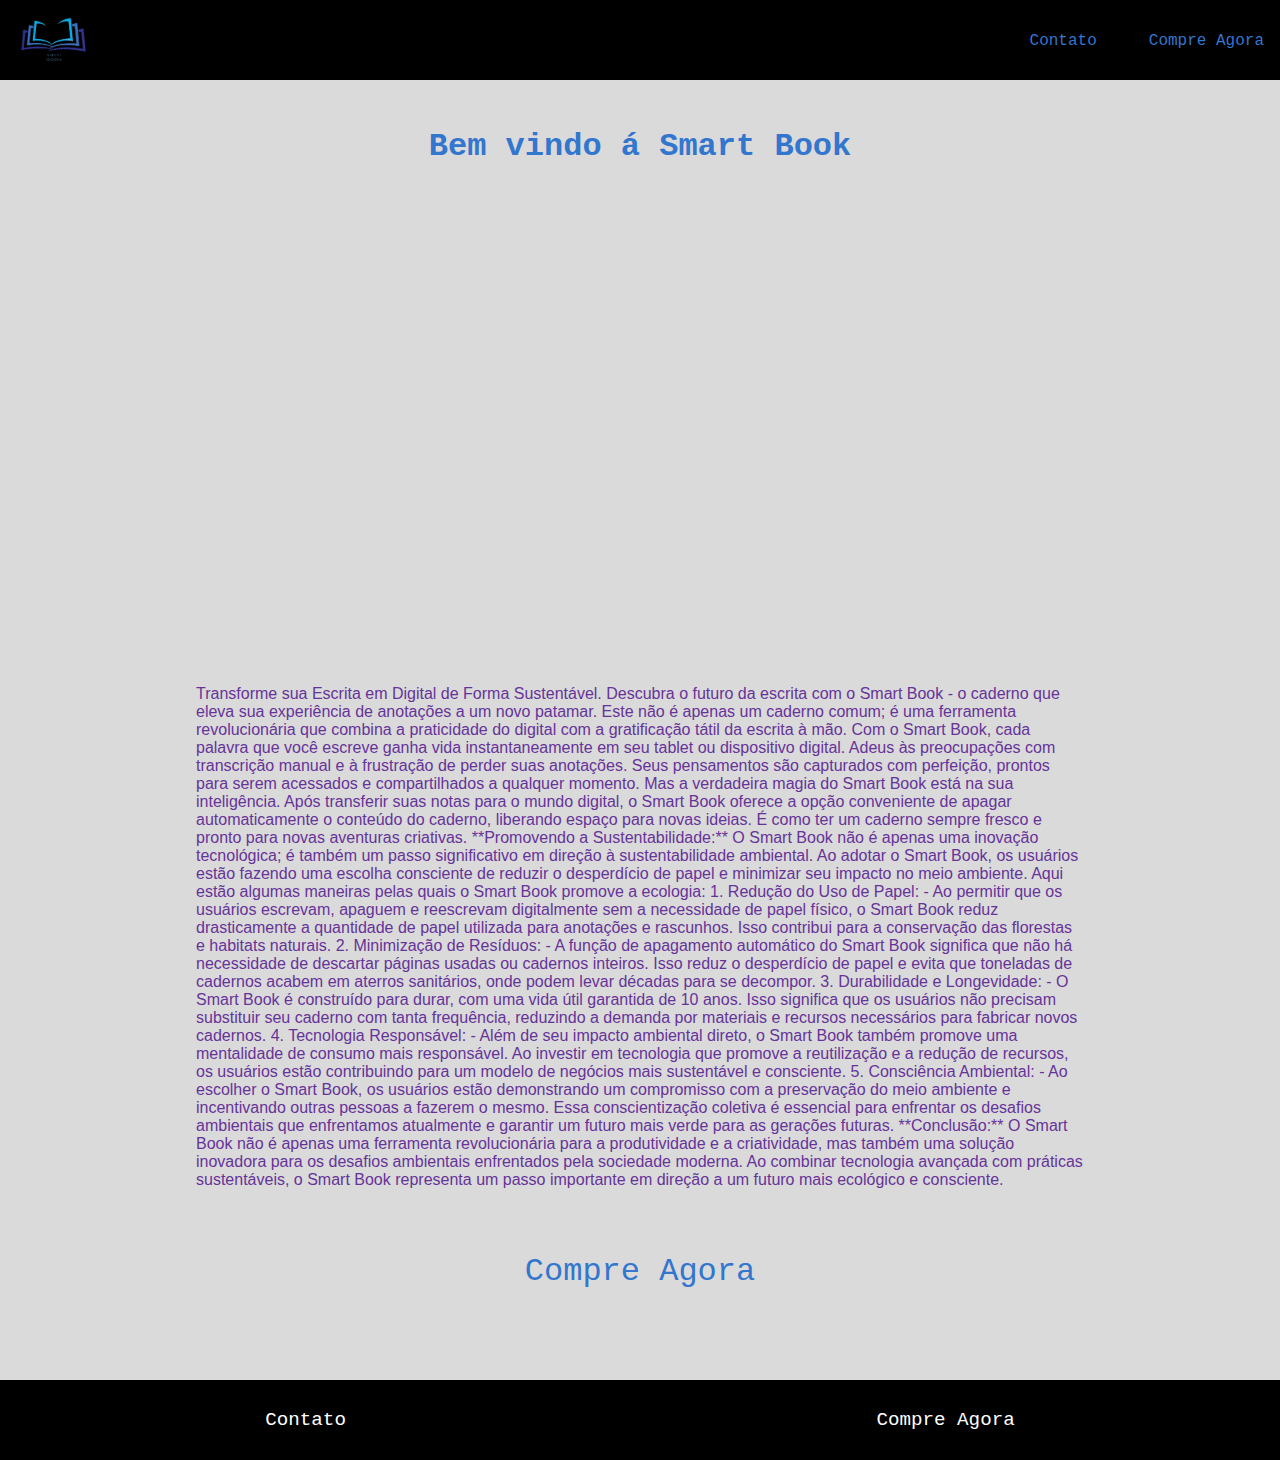
<file: index.html>
<!DOCTYPE html>
<html lang="pt-br">
  <head>
    <meta charset="UTF-8" />
    <meta name="viewport" content="width=device-width, initial-scale=1.0" />
    <link rel="stylesheet" href="css/styles.css" />
    <title>Smart Book Home</title>
  </head>
  <body>
    <header id="head1">
      <div class="paiimg1">
        <a href="index.html"
          ><img
            src="img/WhatsApp_Image_2024-03-20_at_15.33.46-removebg-preview.png"
            alt="Logo smart book"
            width="20%"
        /></a>
      </div>
      <div class="pailink1">
        <a href="form.html" class="link1">Contato</a>
        <a href="compra.html">Compre Agora</a>
      </div>
    </header>
    <main id="main1">
      <h1 class="text1">Bem vindo á Smart Book</h1>
      <iframe
        width="560"
        height="315"
        src="https://www.youtube.com/embed/mbmPs97W3do?si=XvxSCHfx7c5atbzx"
        title="YouTube video player"
        frameborder="0"
        allow="accelerometer; autoplay; clipboard-write; encrypted-media; gyroscope; picture-in-picture; web-share"
        allowfullscreen
        class="video1"
      ></iframe>
      <p class="texto1">
        Transforme sua Escrita em Digital de Forma Sustentável. Descubra o
        futuro da escrita com o Smart Book - o caderno que eleva sua experiência
        de anotações a um novo patamar. Este não é apenas um caderno comum; é
        uma ferramenta revolucionária que combina a praticidade do digital com a
        gratificação tátil da escrita à mão. Com o Smart Book, cada palavra que
        você escreve ganha vida instantaneamente em seu tablet ou dispositivo
        digital. Adeus às preocupações com transcrição manual e à frustração de
        perder suas anotações. Seus pensamentos são capturados com perfeição,
        prontos para serem acessados e compartilhados a qualquer momento. Mas a
        verdadeira magia do Smart Book está na sua inteligência. Após transferir
        suas notas para o mundo digital, o Smart Book oferece a opção
        conveniente de apagar automaticamente o conteúdo do caderno, liberando
        espaço para novas ideias. É como ter um caderno sempre fresco e pronto
        para novas aventuras criativas. **Promovendo a Sustentabilidade:** O
        Smart Book não é apenas uma inovação tecnológica; é também um passo
        significativo em direção à sustentabilidade ambiental. Ao adotar o Smart
        Book, os usuários estão fazendo uma escolha consciente de reduzir o
        desperdício de papel e minimizar seu impacto no meio ambiente. Aqui
        estão algumas maneiras pelas quais o Smart Book promove a ecologia: 1.
        Redução do Uso de Papel: - Ao permitir que os usuários escrevam, apaguem
        e reescrevam digitalmente sem a necessidade de papel físico, o Smart
        Book reduz drasticamente a quantidade de papel utilizada para anotações
        e rascunhos. Isso contribui para a conservação das florestas e habitats
        naturais. 2. Minimização de Resíduos: - A função de apagamento
        automático do Smart Book significa que não há necessidade de descartar
        páginas usadas ou cadernos inteiros. Isso reduz o desperdício de papel e
        evita que toneladas de cadernos acabem em aterros sanitários, onde podem
        levar décadas para se decompor. 3. Durabilidade e Longevidade: - O Smart
        Book é construído para durar, com uma vida útil garantida de 10 anos.
        Isso significa que os usuários não precisam substituir seu caderno com
        tanta frequência, reduzindo a demanda por materiais e recursos
        necessários para fabricar novos cadernos. 4. Tecnologia Responsável: -
        Além de seu impacto ambiental direto, o Smart Book também promove uma
        mentalidade de consumo mais responsável. Ao investir em tecnologia que
        promove a reutilização e a redução de recursos, os usuários estão
        contribuindo para um modelo de negócios mais sustentável e consciente.
        5. Consciência Ambiental: - Ao escolher o Smart Book, os usuários estão
        demonstrando um compromisso com a preservação do meio ambiente e
        incentivando outras pessoas a fazerem o mesmo. Essa conscientização
        coletiva é essencial para enfrentar os desafios ambientais que
        enfrentamos atualmente e garantir um futuro mais verde para as gerações
        futuras. **Conclusão:** O Smart Book não é apenas uma ferramenta
        revolucionária para a produtividade e a criatividade, mas também uma
        solução inovadora para os desafios ambientais enfrentados pela sociedade
        moderna. Ao combinar tecnologia avançada com práticas sustentáveis, o
        Smart Book representa um passo importante em direção a um futuro mais
        ecológico e consciente.
      </p>
      <a href="compra.html" class="linkcomprapag1">Compre Agora</a>
    </main>

    <footer class="foot2">
      <a href="form.html" class="link1">Contato</a>
      <a href="compra.html">Compre Agora</a>
    </footer>
  </body>
</html>
</file>
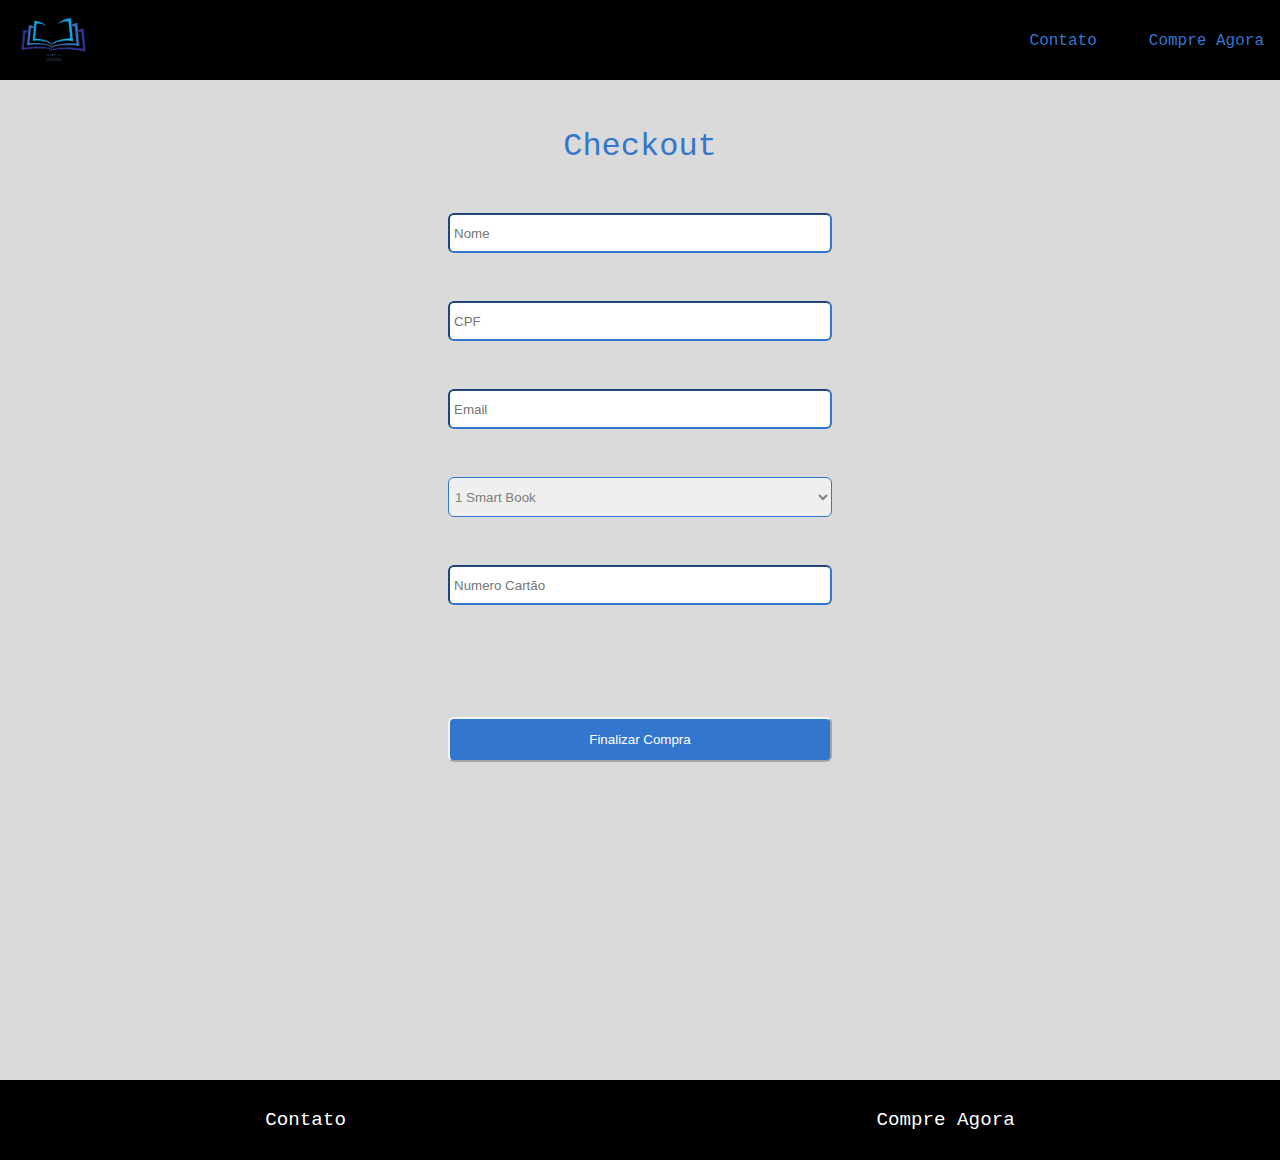
<file: compra.html>
<!DOCTYPE html>
<html lang="pt-br">
  <head>
    <meta charset="UTF-8" />
    <meta name="viewport" content="width=device-width, initial-scale=1.0" />
    <link rel="stylesheet" href="css/styles.css" />
    <title>Checkout</title>
  </head>
  <body>
    <header id="head1">
      <div class="paiimg1">
        <a href="index.html"
          ><img
            src="img/WhatsApp_Image_2024-03-20_at_15.33.46-removebg-preview.png"
            alt="Logo smart book"
            width="20%"
        /></a>
      </div>
      <div class="pailink1">
        <a href="form.html" class="link1">Contato</a>
        <a href="compra.html">Compre Agora</a>
      </div>
    </header>
    <main id="main3">
      <h1 class="titulo3">Checkout</h1>
      <form id="formpag3">
        <input type="text" placeholder="Nome" class="input2" />
        <input type="text" placeholder="CPF" class="input2" />
        <input type="email" placeholder="Email" class="input2" />
        <select name="Escolha" id="select1">
          <option value="1">1 Smart Book</option>
          <option value="2">2 Smart Book</option>
          <option value="3">3 Smart Book</option>
          <option value="4">4 Smart Book</option>
          <option value="5">5 Smart Book</option>
        </select>
        <input type="text" placeholder="Numero Cartão" class="input2" />
        <button class="but2" onclick="compra()">Finalizar Compra</button>
      </form>
    </main>
    <footer class="foot2">
      <a href="form.html" class="link1">Contato</a>
      <a href="compra.html">Compre Agora</a>
    </footer>

    <script src="js/index.js"></script>
  </body>
</html>
</file>
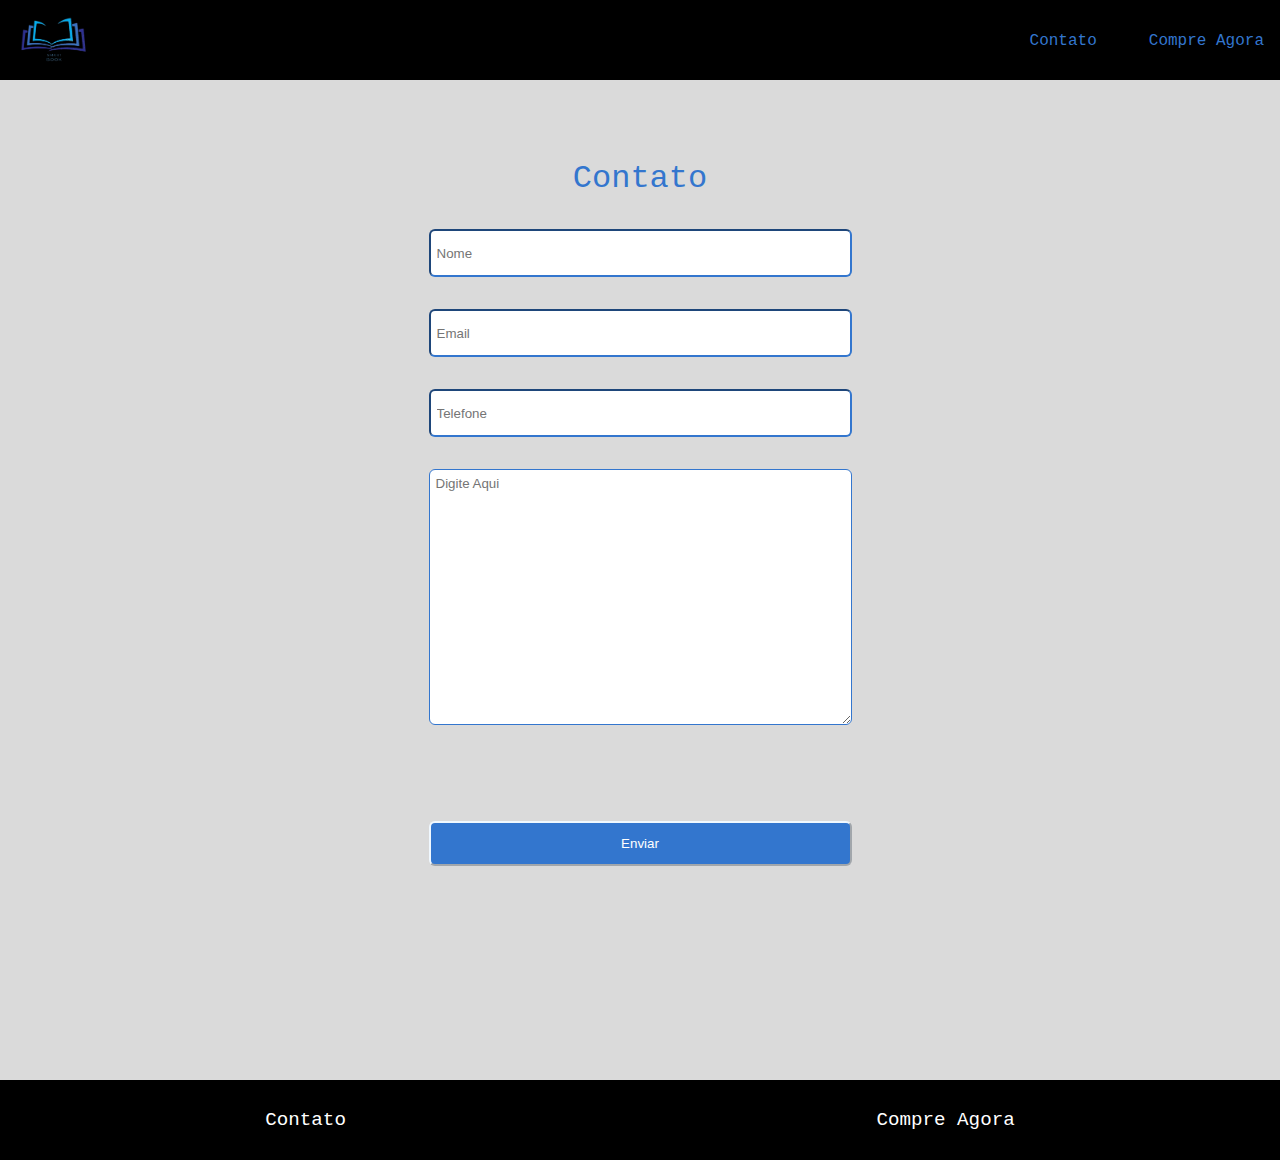
<file: form.html>
<!DOCTYPE html>
<html lang="pt-br">
  <head>
    <meta charset="UTF-8" />
    <meta name="viewport" content="width=device-width, initial-scale=1.0" />
    <link rel="stylesheet" href="css/styles.css" />
    <title>Contato</title>
  </head>
  <body>
    <header id="head1">
      <div class="paiimg1">
        <a href="index.html"
          ><img
            src="img/WhatsApp_Image_2024-03-20_at_15.33.46-removebg-preview.png"
            alt="Logo smart book"
            width="20%"
        /></a>
      </div>
      <div class="pailink1">
        <a href="form.html" class="link1">Contato</a>
        <a href="compra.html">Compre Agora</a>
      </div>
    </header>
    <main id="main2">
      <h1 class="tit1pgc">Contato</h1>
      <form id="form1">
        <input type="text" placeholder="Nome" class="input1" id="name" />
        <input type="email" placeholder="Email" class="input1" />
        <input type="tel" placeholder="Telefone" class="input1" />
        <textarea
          class="caixa1"
          name=""
          id=""
          cols="50"
          rows="20"
          placeholder="Digite Aqui"
        ></textarea>
        <button onclick="formenvi()" class="but1">Enviar</button>
      </form>
    </main>
    <footer class="foot2">
      <a href="form.html" class="link1">Contato</a>
      <a href="compra.html">Compre Agora</a>
    </footer>
    <script src="js/index.js"></script>
  </body>
</html>
</file>
<file: css/styles.css>
* {
  margin: 0;
  padding: 0;
  box-sizing: border-box;
}

#head1 {
  background-color: black;
  width: 100%;
  height: 5rem;
  display: flex;
  justify-content: space-between;
  align-items: center;
}

#head1 .paiimg1 {
  justify-content: right;
  margin-left: 20px;
  margin-top: 10px;
}

#head1 .pailink1 {
  margin-right: 1rem;
  justify-content: space-between;
}

@media (max-width: 620px) {
  #head1 .pailink1 {
    width: 100%;
    height: 80px;
    display: flex;
    align-items: center;
    justify-content: space-between;
  }

  #head1 a {
    font-size: 10px;
    margin-right: 10px;
  }

  #head1 a:hover {
    color: rebeccapurple;
    transition: 0.3s;
  }
}

#head1 .link1 {
  margin-right: 3rem;
}

#head1 a {
  text-decoration: none;
  color: rgb(51, 118, 206);
  font-family: "Courier New", Courier, monospace;
  font-weight: 300;
}

#head1 a:hover {
  color: blueviolet;
}

#main1 {
  background-color: rgba(128, 128, 128, 0.295);
  width: 100%;
  height: 1300px;
  display: flex;
  flex-direction: column;
  align-items: center;
  padding: 3rem;
}

@media (max-width: 780px) {
  #main1 {
    background-color: rgba(128, 128, 128, 0.295);
    width: 100%;
    height: 2400px;
    display: flex;
    flex-direction: column;
    align-items: center;
    padding: 3rem;
  }
}

#main1 .text1 {
  font-family: "Courier New", Courier, monospace;
  color: rgb(51, 118, 206);
}

@media(max-width:620px){
  #main1 .text1{
    font-size: medium;
  }
}

#main1 .video1 {
  margin-top: 30px;
  width: 65%;
  height: 460px;
  border-radius: 6px;
}

@media(max-width:620px){
  #main1 .video1{
    width: 100%;
    height: 250px;
  }
}

.texto1 {
  margin-top: 30px;
  width: 75%;
  font-family: Arial, Helvetica, sans-serif;
  color: rebeccapurple;
  font-weight: 500;
}

@media(max-width:620px){
  .texto1{
    width: 100%;
  }
}

.bt1 {
  width: 30%;
  height: 45px;
  border-radius: 6px;
  border-color: aliceblue;
  font-family: Arial, Helvetica, sans-serif;
  background-color: rgb(51, 118, 206);
  color: white;
  margin-top: 4rem;
}

.bt1:hover {
  background-color: blueviolet;
  color: white;
  transition: 0, 5s;
}

.foot2 {
  background-color: black;
  width: 100%;
  height: 5rem;
  display: flex;
  justify-content: space-around;
  align-items: center;
}

.foot2 a {
  text-decoration: none;
  color: white;
  font-family: "Courier New", Courier, monospace;
  font-size: larger;
}

.foot2 a:hover {
  color: rgb(51, 118, 206);
  transition: 0.3s;
}

#main2 {
  background-color: rgba(128, 128, 128, 0.295);
  width: 100%;
  height: 1000px;
  display: flex;
  flex-direction: column;
  align-items: center;
  padding: 3rem;
}

#form1 {
  display: flex;
  flex-direction: column;
  gap: 2rem;
  margin-top: 2rem;
}

.tit1pgc {
  padding-top: 2rem;
  font-family: "Courier New", Courier, monospace;
  color: rgb(51, 118, 206);
  font-size: xx-larger;
  font-weight: 300;
}

#form1 .input1 {
  width: 100%;
  height: 3rem;
  border-radius: 6px;
  padding-left: 6px;
  font-family: Arial, Helvetica, sans-serif;
  border-color: rgb(51, 118, 206);
}

#form1 .caixa1 {
  width: 100%;
  height: 16rem;
  border-radius: 6px;
  padding-left: 6px;
  padding-top: 6px;
  font-family: Arial, Helvetica, sans-serif;
  border-color: rgb(51, 118, 206);
}

#form1 .but1 {
  width: 100%;
  height: 45px;
  border-radius: 6px;
  border-color: aliceblue;
  font-family: Arial, Helvetica, sans-serif;
  background-color: rgb(51, 118, 206);
  color: white;
  margin-top: 4rem;
}

#form1 .but1:hover {
  background-color: blueviolet;
  color: white;
  transition: 0, 5s;
}

#main3 {
  background-color: rgba(128, 128, 128, 0.295);
  width: 100%;
  height: 1000px;
  display: flex;
  flex-direction: column;
  align-items: center;
}

#main3 .titulo3 {
  padding-top: 3rem;
  font-family: "Courier New", Courier, monospace;
  color: rgb(51, 118, 206);
  font-weight: 400;
  font-size: xx-large;
}

#formpag3 {
  width: 30%;
  display: flex;
  flex-direction: column;
  margin-top: 3rem;
  gap: 3rem;
}

#formpag3 input {
  height: 40px;
  border-radius: 6px;
  border-color: rgb(51, 118, 206);
  padding-left: 4px;
  font-family: Arial, Helvetica, sans-serif;
}

@media(max-width:780px){
  #formpag3{
    width: 70%;
  }
}

#formpag3 #select1 {
  width: 100%;
  height: 40px;
  border-radius: 6px;
  border-color: rgb(51, 118, 206);
  padding-left: 2px;
  color: gray;
}

#formpag3 .but2 {
  width: 100%;
  height: 45px;
  border-radius: 6px;
  border-color: aliceblue;
  font-family: Arial, Helvetica, sans-serif;
  background-color: rgb(51, 118, 206);
  color: white;
  margin-top: 4rem;
}

#formpag3 .but2:hover {
  background-color: blueviolet;
  color: white;
  transition: 0, 5s;
}

.linkcomprapag1 {
  margin-top: 4rem;
  text-decoration: none;
  font-family: "Courier New", Courier, monospace;
  color: rgb(51, 118, 206);
  font-size: xx-large;
}

.linkcomprapag1:hover {
  color: blueviolet;
  transition: 0.3s;
}
</file>
